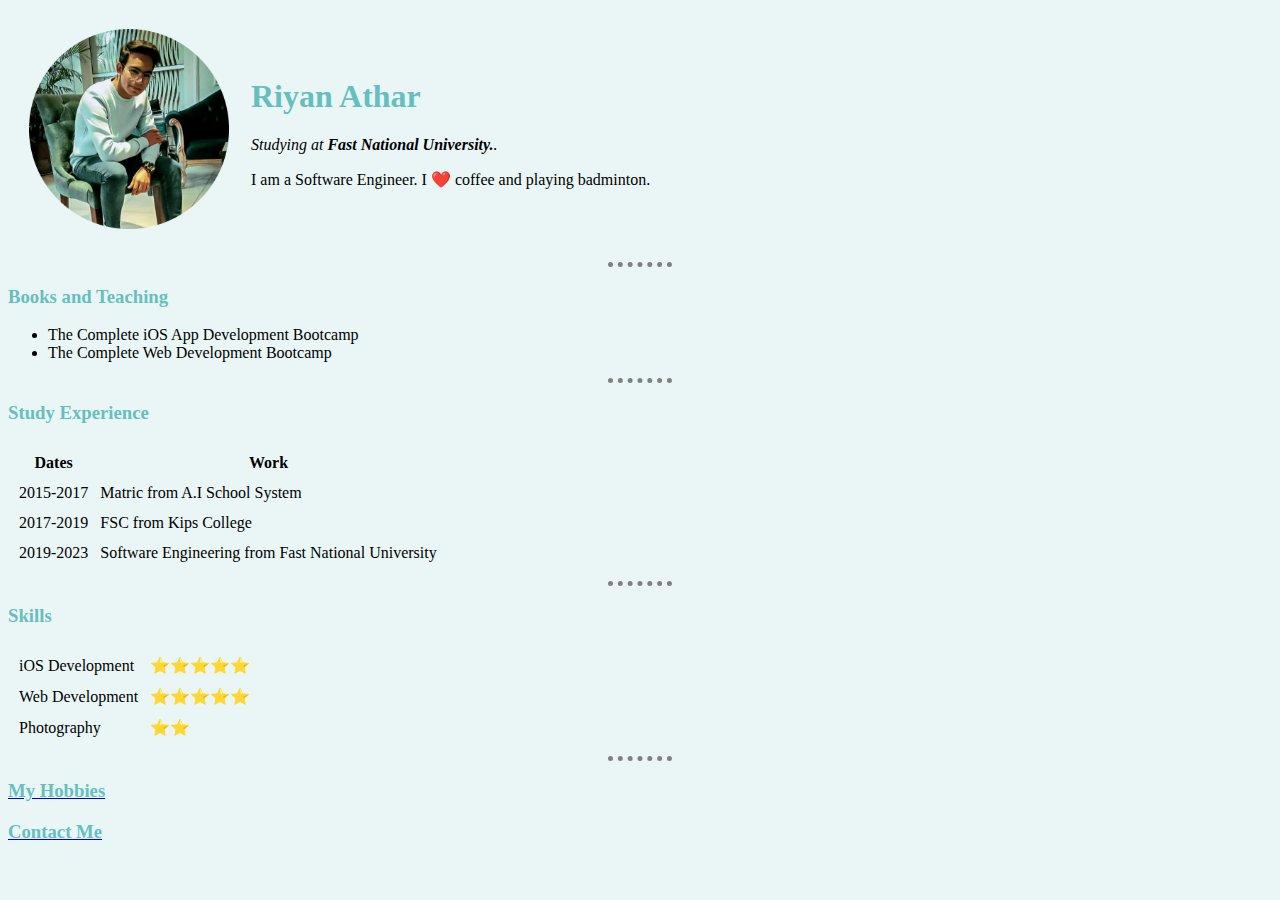
<file: index.html>
<!DOCTYPE html>
<html>
  <head>
    <meta charset="utf-8">
    <title>Riyan's Personal Site</title>
    <link rel="stylesheet" href="css/styles.css">
  </head>

  <body>
    <table cellspacing="20">
      <tr>
        <td><img src="images/myProfilePic.png" alt="riyan profile picture" height="200" width="200"></td>
        <td><h1>Riyan Athar</h1>
        <p><em>Studying at  <strong>Fast National University.</strong>.</em></p>
        <p>I am a Software Engineer. I ❤️ coffee and playing badminton.</p></td>
      </tr>
    </table>
    <hr>
    <h3>Books and Teaching</h3>
    <ul>
      <li>The Complete iOS App Development Bootcamp</li>
      <li>The Complete Web Development Bootcamp</li>
    </ul>
    <hr>
    <h3>Study Experience</h3>
    <table cellspacing="10">
      <thead>
        <tr>
          <th>Dates</th>
          <th>Work</th>
        </tr>
      </thead>
      <tbody>
        <tr>
          <td>2015-2017</td>
          <td>Matric from A.I School System</td>
        </tr>
        <tr>
          <td>2017-2019</td>
          <td>FSC from Kips College</td>
        </tr>
        <tr>
          <td>2019-2023</td>
          <td>Software Engineering from Fast National University</td>
        </tr>
      </tbody>
    </table>
    <hr>
    <h3>Skills</h3>
    <table cellspacing="10">
      <tr>
        <td>iOS Development</td>
        <td>⭐️⭐️⭐️⭐️⭐️</td>
      </tr>
      <tr>
        <td>Web Development</td>
        <td>⭐️⭐️⭐️⭐️⭐️</td>
      </tr>
      <tr>
        <td>Photography</td>
        <td>⭐️⭐️</td>
      </tr>
    </table>
    <hr>
    <a href="hobbies.html"> <h3>My Hobbies</h3></a>

    <a href="ContactInformation.html"> <h3>Contact Me</h3></a>






  </body>
</html>
</file>
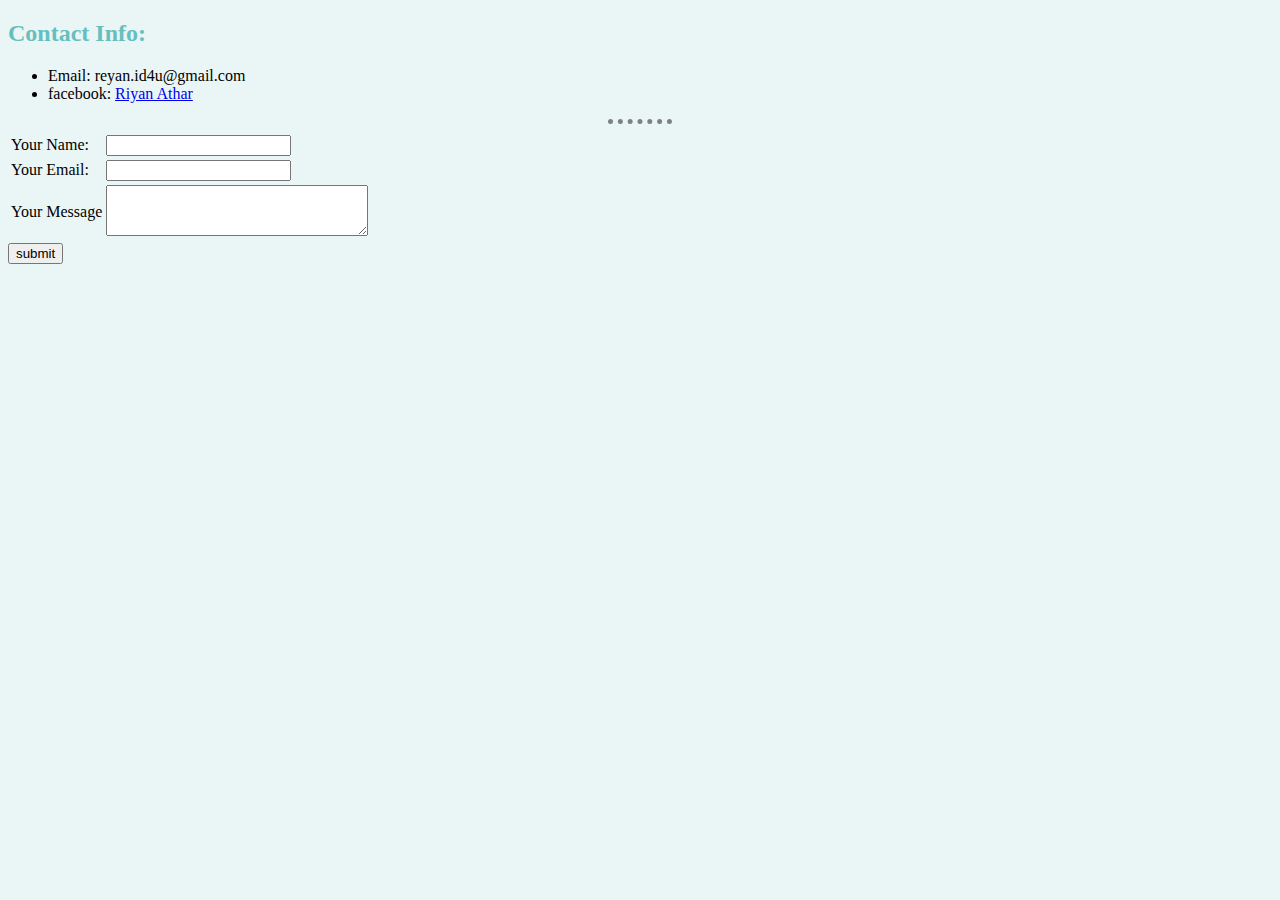
<file: ContactInformation.html>
<!DOCTYPE html>
<html lang="en" dir="ltr">

<head>
  <meta charset="utf-8">
  <title>Contact Information</title>
    <link rel="stylesheet" href="css/styles.css">
</head>

<body>
  <h2>Contact Info:</h2>
  <ul>
    <li>Email: reyan.id4u@gmail.com</li>
    <li>facebook: <a href="https://www.facebook.com/reyan.athar.908">Riyan Athar</a></li>
  </ul>
<hr>

<form  action="mailto:info@reyan.id4u@gmail.com" method="post" enctype="text/plain">
  <table>
    <tr>
      <td>  <label>Your Name:</label></td>
    <td>  <input type="text" name="yourname" value=""></td>
      </tr>

      <tr>
        <td>  <label>Your Email:</label></td>
        <td>  <input type="email" name="yourEmail" value=""></td>
      </tr>
      <tr>
        <td>  <label>Your Message</label></td>
        <td>  <textarea name="yourMessage" rows="3" cols="30"></textarea></td>
      </tr>

  </table>
    <input type="submit" name="submit" value="submit" >

</form>







</body>

</html>
</file>
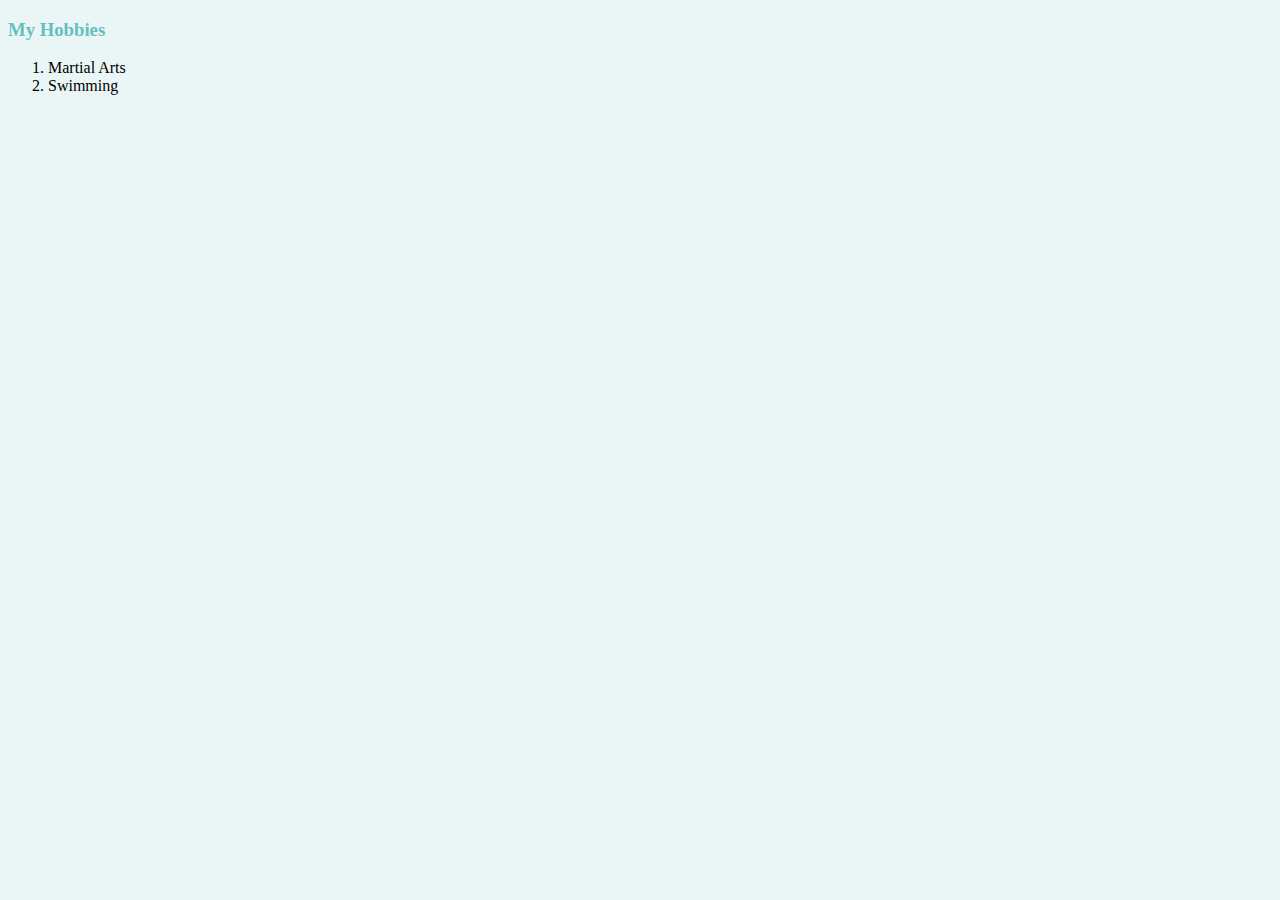
<file: hobbies.html>
<!DOCTYPE html>
<html lang="en" dir="ltr">

<head>
  <meta charset="utf-8">
  <title>Hobbies</title>
  <link rel="stylesheet" href="css/styles.css">
</head>

<body>
  <h3>My Hobbies</h3>
  <ol>
    <li>Martial Arts</li>
    <li>Swimming</li>
    
  </ol>
</body>

</html>
</file>
<file: css/styles.css>
body {
  background-color: #EAF6F6;
}

hr {
  border-style: none;
  border-top-style: dotted;
  border-color: grey;
  border-width: 5px;
  width: 5%;
}

h1 {
  color: #66BFBF;
}

h2{
  color: #66BFBF;
}

h3 {
  color: #66BFBF;
}
</file>
